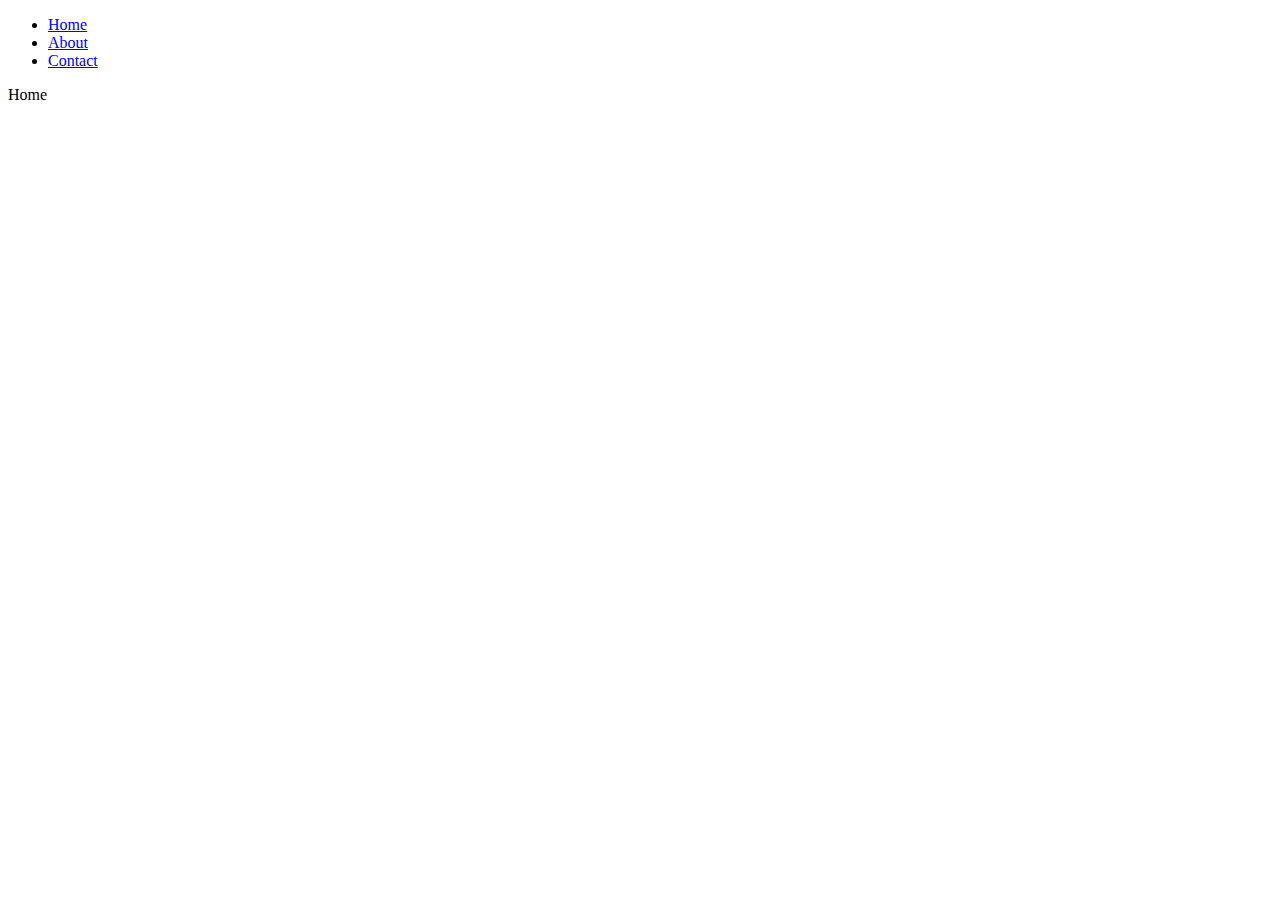
<file: Backend/index.html>
<!DOCTYPE html>
<html lang="en">
<head>
    <meta charset="UTF-8">
    <meta http-equiv="X-UA-Compatible" content="IE=edge">
    <meta name="viewport" content="width=device-width, initial-scale=1.0">
    <title>Document</title>
</head>
<body>
    <div id="nav">
        <ul>
            <li>
                <a href="/"> Home</a>

            </li>
            <li>
                <a href="/About.html">About</a>
            </li>
            <li>
                <a href="/Contact.html">Contact</a>
            </li>
        </ul>
    </div>
    <div>Home</div>
</body>
</html>
</file>
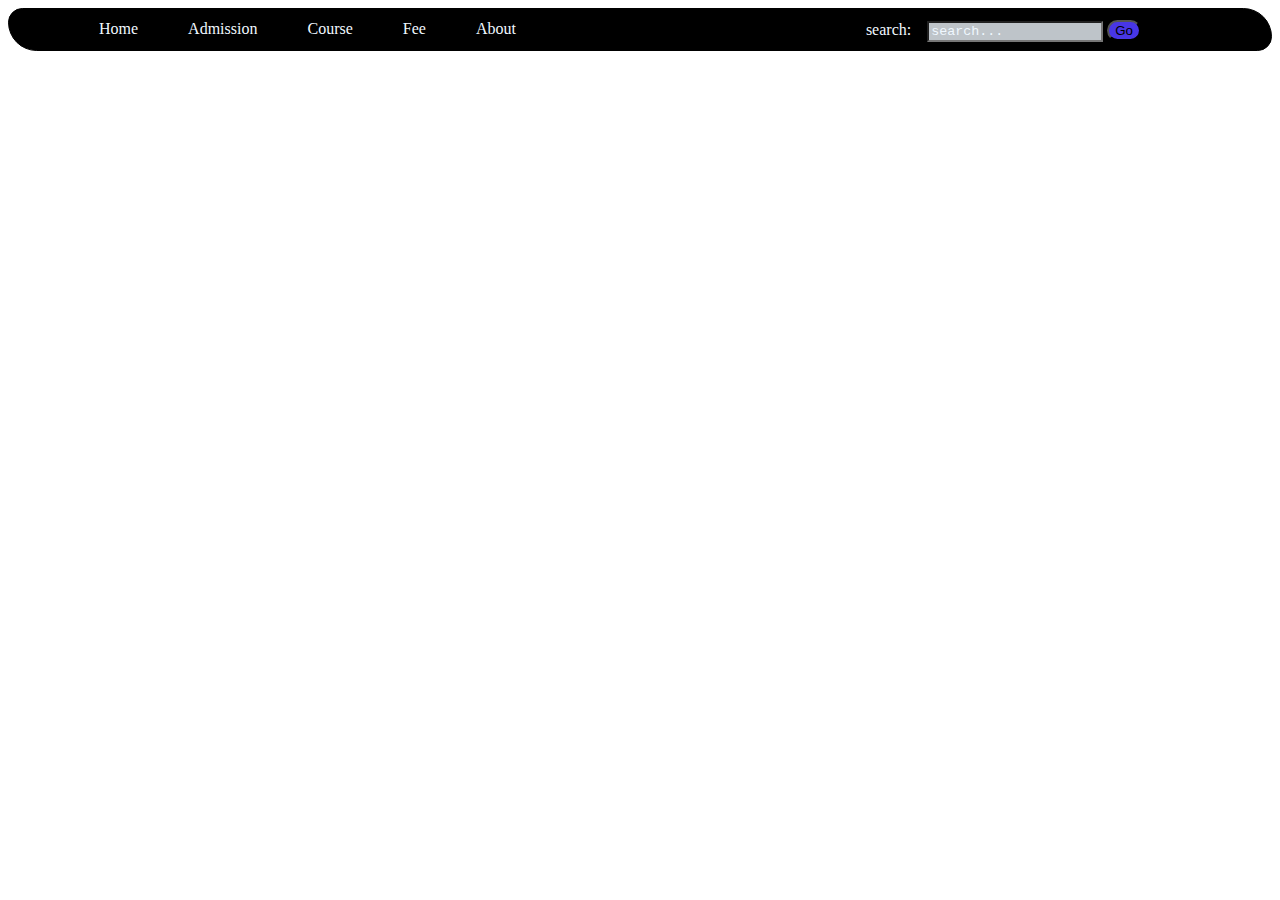
<file: nevigation.html>
<!DOCTYPE html>
<html lang="en">

<head>
    <meta charset="UTF-8">
    <meta http-equiv="X-UA-Compatible" content="IE=edge">
    <meta name="viewport" content="width=device-width, initial-scale=1.0">
    <title>Nevigation</title>
<link rel="stylesheet" href="nevigation.css">
    <!-- <style>
        
    </style> -->

</head>

<body>
    <header>
        <nav class="t">
            <ul id="navUL">
                <li class="n">Home</li>
                <li class="n">Admission</li>
                <li class="n">Course</li>
                <li class="n">Fee</li>
                <li class="n">About</li>



                <li id="sea">
                     <span> search: &nbsp;&nbsp;</span>
                     <input type="text" id="search" name="search"
                        placeholder="search..." autocomplete="off">
                    <button>Go</button>
                    </li>

            </ul>

        </nav>
    </header>
</body>

</html>
</file>
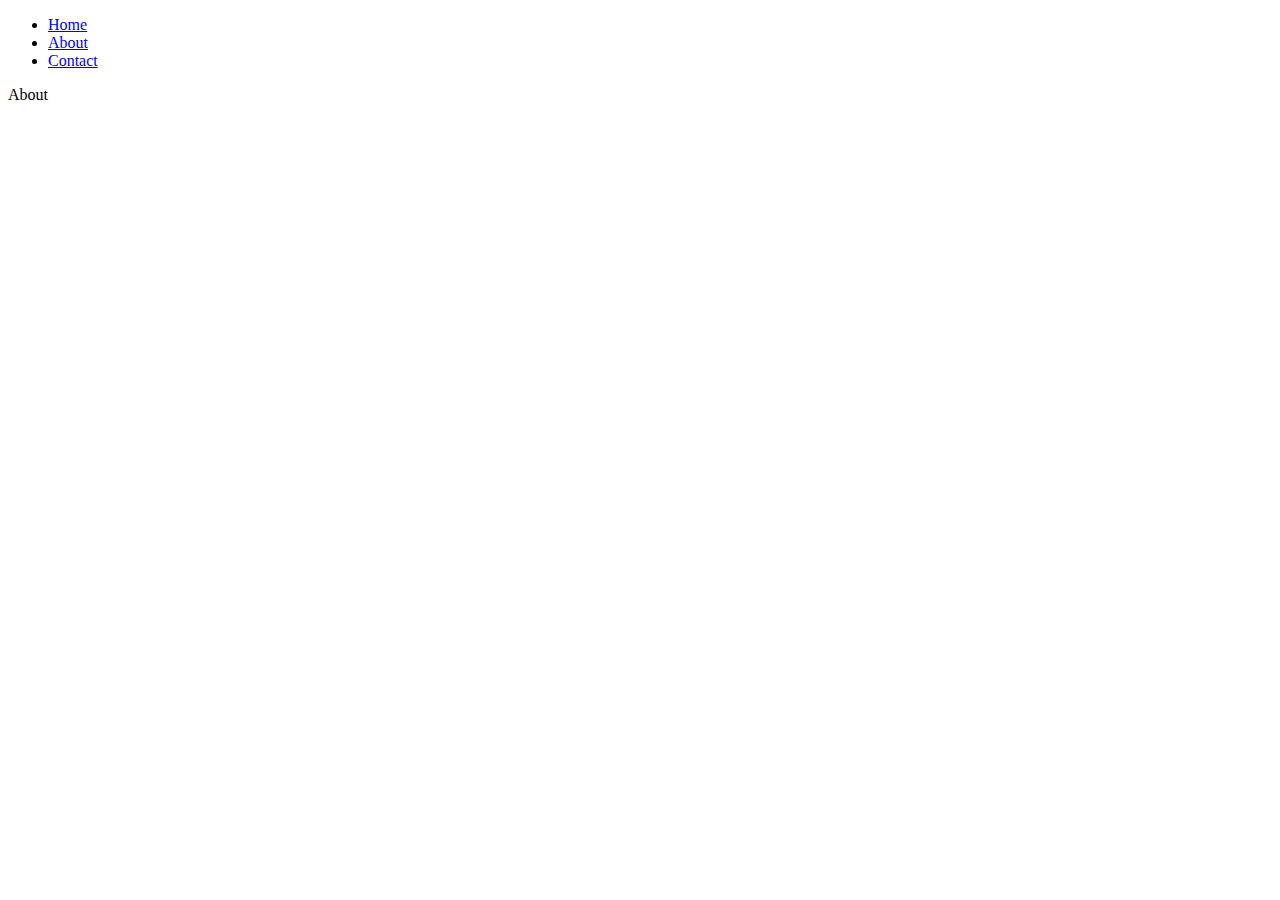
<file: Backend/About.html>
<!DOCTYPE html>
<html lang="en">
<head>
    <meta charset="UTF-8">
    <meta http-equiv="X-UA-Compatible" content="IE=edge">
    <meta name="viewport" content="width=device-width, initial-scale=1.0">
    <title>Document</title>
</head>
<body>
    <div id="nav">
        <ul>
            <li>
                <a href="/"> Home</a>

            </li>
            <li>
                <a href="/About.html">About</a>
            </li>
            <li>
                <a href="/Contact.html">Contact</a>
            </li>
        </ul>
    </div>
    <div>
        About
    </div>
</body>
</html>
</file>
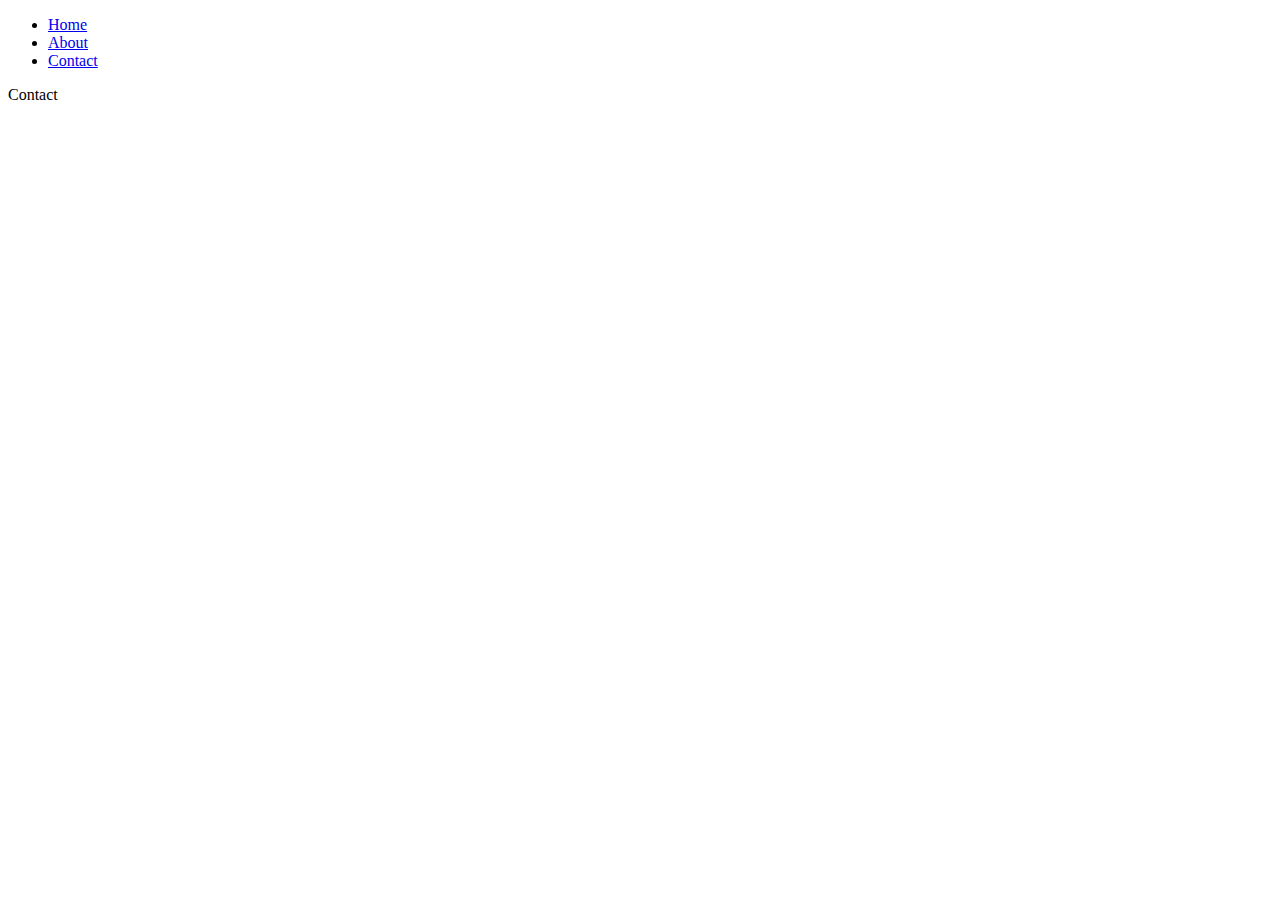
<file: Backend/Contact.html>
<!DOCTYPE html>
<html lang="en">
<head>
    <meta charset="UTF-8">
    <meta http-equiv="X-UA-Compatible" content="IE=edge">
    <meta name="viewport" content="width=device-width, initial-scale=1.0">
    <title>Document</title>
</head>
<body>
    <div id="nav">
        <ul>
            <li>
                <a href="/"> Home</a>

            </li>
            <li>
                <a href="/About.html">About</a>
            </li>
            <li>
                <a href="/Contact.html">Contact</a>
            </li>
        </ul>
    </div>
    <div>
        Contact
    </div>

</body>
</html>
</file>
<file: nevigation.css>
nav {
    border: 1px solid black;
    background-color: rgb(0, 0, 0);
    height: 30px;
    margin-top: 4px;
    padding-top: 1px;
    padding-bottom: 10px;
    border-radius: 20px 40px;
}

li {
    float: left;
    list-style: none;
    color: aliceblue;
    font-family: fantasy;
    margin-left: 50px;
    /* border-radius: 5px; */
    /* padding-bottom: 2px; */
    border-color: beige;
}

li.n:hover {
    color: aquamarine;
    cursor: pointer;
    font-size: larger;
    /* user-select: none; */
    /* -webkit-user-drag: none; */
}

/* #search:hover{
height: 20px;
    margin-left: 350px;
    border-color: rgb(201, 98, 98);
    margin-bottom: 10px;
    background-color: rgb(211, 253, 239);

} */

#navUL {
    margin-top: 10px;
}

li#sea {
    height: 20px;
    margin-left: 350px;
    border-color: rgb(167, 160, 160);
    margin-bottom: 10px;

}

#search::placeholder {

    color: aliceblue;
}

#search {

    font-family: 'Courier New', Courier, monospace;          

    background-color: rgb(190, 196, 201);

}

#search:focus {
    font-family: 'Courier New', Courier, monospace;
    width: 200px;
    height: 25px;
    background-color: rgb(253, 252, 252);
}
#search:hover {
    font-family: 'Courier New', Courier, monospace;
 
    background-color: rgb(253, 252, 252);
}

#search:focus::placeholder {
    color: black;
}
#search:hover::placeholder {
    color: black;
}
button{
    background-color: rgb(72, 54, 230);
    border-radius: 100px;

}
button:hover{
    width: 50px;
    height: 25px;
    border-radius: 100px;
}
</file>
